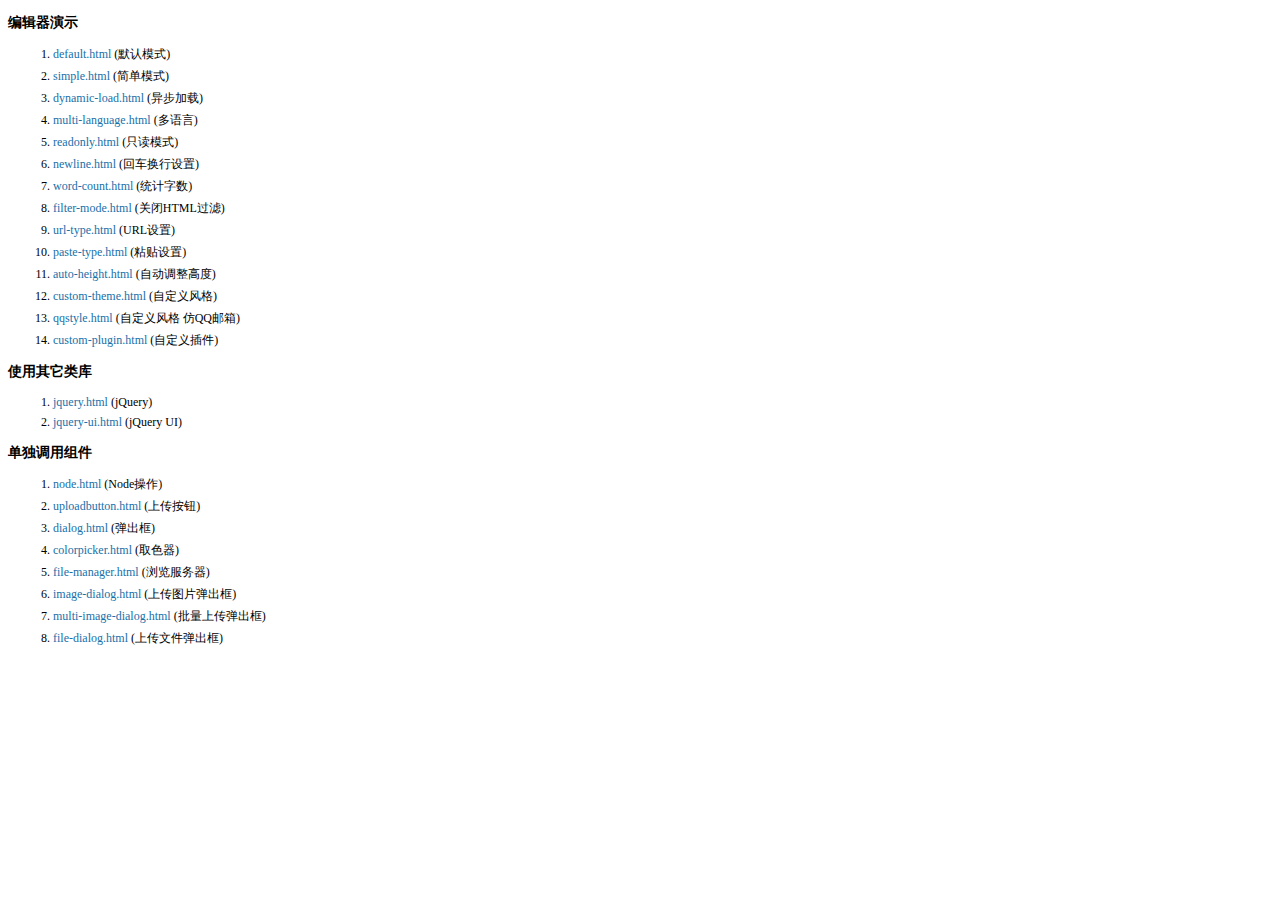
<file: src/main/webapp/static/lib/ke/examples/index.html>
<!doctype html>
<html>
	<head>
		<meta charset="utf-8" />
		<title>KindEditor Examples</title>
		<style>
			body {
				font-size: 12px;
				font-family: Tahoma, Simsun;
			}
			h3 {
				font-size: 14px;
			}
			a {
				color: #1870a9;
				text-decoration: none;
			}
			a:hover {
				color: #BC2A4D;
			}
			li {
				margin: 5px;
			}
		</style>
	</head>
	<body>
		<h3>编辑器演示</h3>
		<ol>
			<li><a href="default.html" target="_blank">default.html</a> (默认模式)</li>
			<li><a href="simple.html" target="_blank">simple.html</a> (简单模式)</li>
			<li><a href="dynamic-load.html" target="_blank">dynamic-load.html</a> (异步加载)</li>
			<li><a href="multi-language.html" target="_blank">multi-language.html</a> (多语言)</li>
			<li><a href="readonly.html" target="_blank">readonly.html</a> (只读模式)</li>
			<li><a href="newline.html" target="_blank">newline.html</a> (回车换行设置)</li>
			<li><a href="word-count.html" target="_blank">word-count.html</a> (统计字数)</li>
			<li><a href="filter-mode.html" target="_blank">filter-mode.html</a> (关闭HTML过滤)</li>
			<li><a href="url-type.html" target="_blank">url-type.html</a> (URL设置)</li>
			<li><a href="paste-type.html" target="_blank">paste-type.html</a> (粘贴设置)</li>
			<li><a href="auto-height.html" target="_blank">auto-height.html</a> (自动调整高度)</li>
			<li><a href="custom-theme.html" target="_blank">custom-theme.html</a> (自定义风格)</li>
			<li><a href="qqstyle.html" target="_blank">qqstyle.html</a> (自定义风格 仿QQ邮箱)</li>
			<li><a href="custom-plugin.html" target="_blank">custom-plugin.html</a> (自定义插件)</li>
		</ol>
		<h3>使用其它类库</h3>
		<ol>
			<li><a href="jquery.html" target="_blank">jquery.html</a> (jQuery)</li>
			<li><a href="jquery-ui.html" target="_blank">jquery-ui.html</a> (jQuery UI)</li>
		</ol>
		<h3>单独调用组件</h3>
		<ol>
			<li><a href="node.html" target="_blank">node.html</a> (Node操作)</li>
			<li><a href="uploadbutton.html" target="_blank">uploadbutton.html</a> (上传按钮)</li>
			<li><a href="dialog.html" target="_blank">dialog.html</a> (弹出框)</li>
			<li><a href="colorpicker.html" target="_blank">colorpicker.html</a> (取色器)</li>
			<li><a href="file-manager.html" target="_blank">file-manager.html</a> (浏览服务器)</li>
			<li><a href="image-dialog.html" target="_blank">image-dialog.html</a> (上传图片弹出框)</li>
			<li><a href="multi-image-dialog.html" target="_blank">multi-image-dialog.html</a> (批量上传弹出框)</li>
			<li><a href="file-dialog.html" target="_blank">file-dialog.html</a> (上传文件弹出框)</li>
		</ol>
	</body>
</html>
</file>
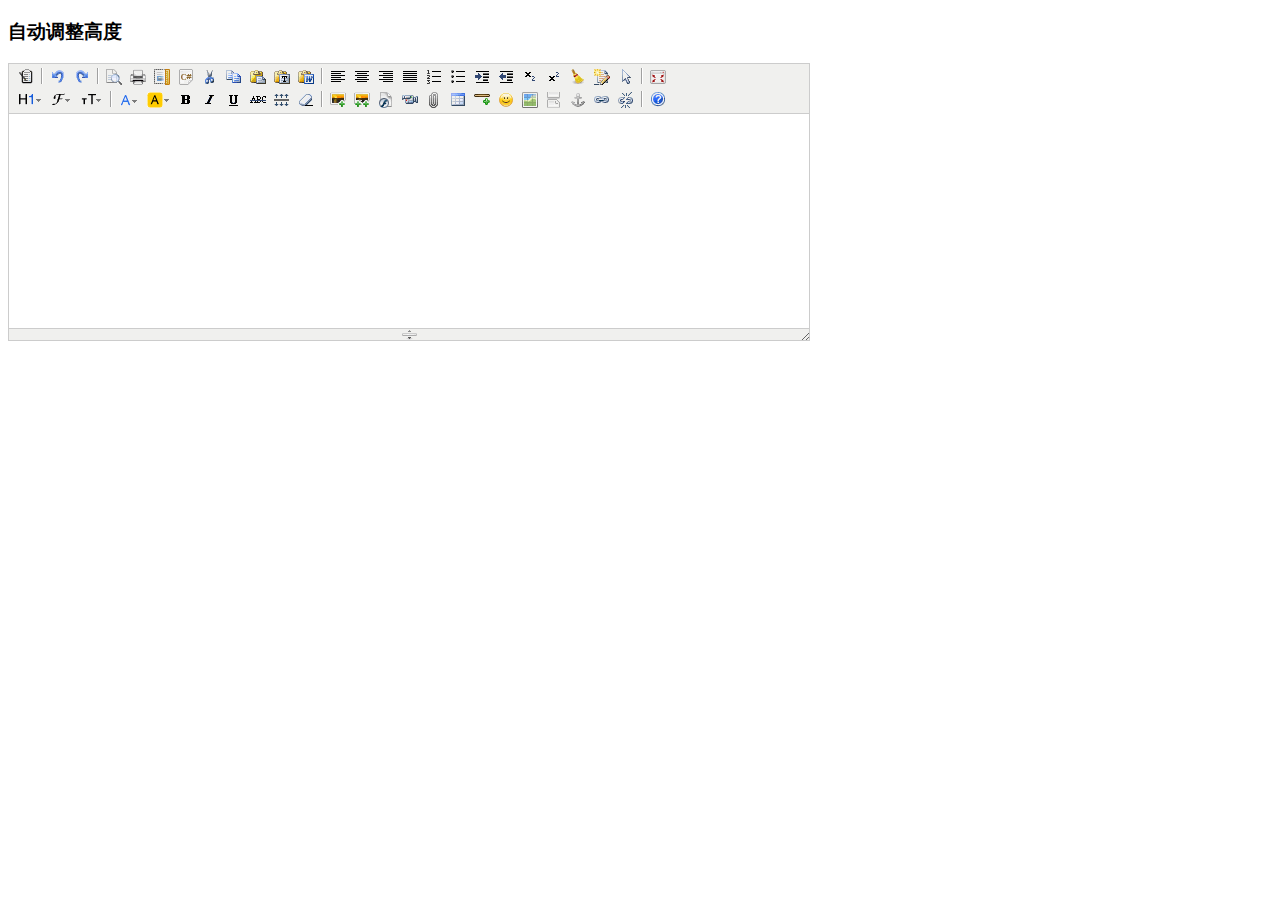
<file: src/main/webapp/static/lib/ke/examples/auto-height.html>
<!doctype html>
<html>
	<head>
		<meta charset="utf-8" />
		<title>Auto Height Examples</title>
		<style>
			form {
				margin: 0;
			}
			textarea {
				display: block;
			}
		</style>
		<link rel="stylesheet" href="../themes/default/default.css" />
		<script charset="utf-8" src="../kindeditor-min.js"></script>
		<script charset="utf-8" src="../lang/zh_CN.js"></script>
		<script>
			KindEditor.ready(function(K) {
				K.create('textarea[name="content"]', {
					autoHeightMode : true,
					afterCreate : function() {
						this.loadPlugin('autoheight');
					}
				});
			});
		</script>
	</head>
	<body>
		<h3>自动调整高度</h3>
		<form>
			<textarea name="content" style="width:800px;height:200px;"></textarea>
		</form>
	</body>
</html>
</file>
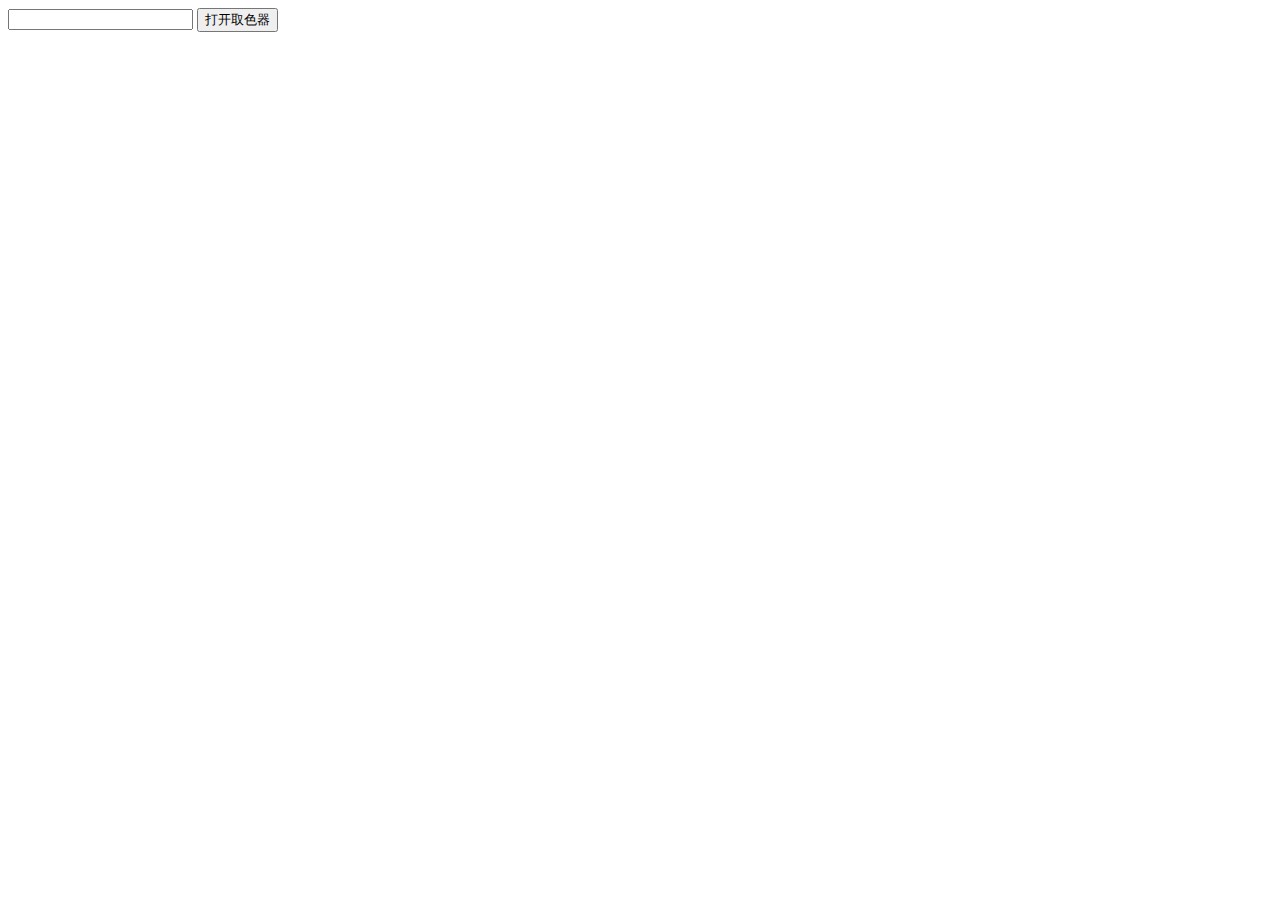
<file: src/main/webapp/static/lib/ke/examples/colorpicker.html>
<!doctype html>
<html>
	<head>
		<meta charset="utf-8" />
		<title>ColorPicker Examples</title>
		<link rel="stylesheet" href="../themes/default/default.css" />
		<script src="../kindeditor-min.js"></script>
		<script>
			KindEditor.ready(function(K) {
				var colorpicker;
				K('#colorpicker').bind('click', function(e) {
					e.stopPropagation();
					if (colorpicker) {
						colorpicker.remove();
						colorpicker = null;
						return;
					}
					var colorpickerPos = K('#colorpicker').pos();
					colorpicker = K.colorpicker({
						x : colorpickerPos.x,
						y : colorpickerPos.y + K('#colorpicker').height(),
						z : 19811214,
						selectedColor : 'default',
						noColor : '无颜色',
						click : function(color) {
							K('#color').val(color);
							colorpicker.remove();
							colorpicker = null;
						}
					});
				});
				K(document).click(function() {
					if (colorpicker) {
						colorpicker.remove();
						colorpicker = null;
					}
				});
			});
		</script>
	</head>
	<body>
		<input type="text" id="color" value="" /> <input type="button" id="colorpicker" value="打开取色器" />
	</body>
</html>
</file>
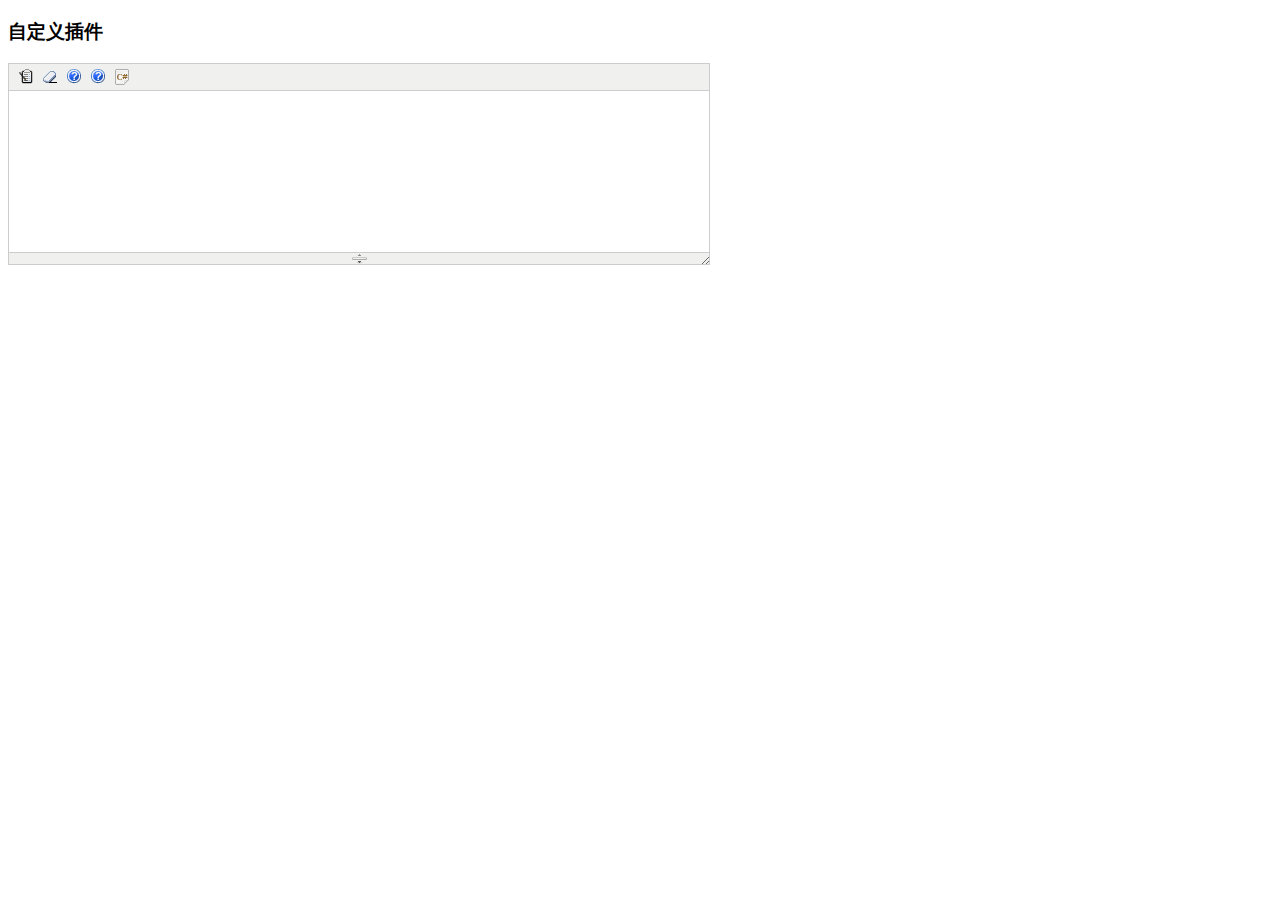
<file: src/main/webapp/static/lib/ke/examples/custom-plugin.html>
<!doctype html>
<html>
	<head>
		<meta charset="utf-8" />
		<title>Custom Plugin Examples</title>
		<style>
			form {
				margin: 0;
			}
			textarea {
				display: block;
			}
			.ke-icon-example1 {
				background-image: url(../themes/default/default.gif);
				background-position: 0px -672px;
				width: 16px;
				height: 16px;
			}
			.ke-icon-example2 {
				background-image: url(../themes/default/default.gif);
				background-position: 0px -672px;
				width: 16px;
				height: 16px;
			}
		</style>
		<link rel="stylesheet" href="../themes/default/default.css" />
		<script charset="utf-8" src="../kindeditor-min.js"></script>
		<script charset="utf-8" src="../lang/zh_CN.js"></script>
		<script>
			// 自定义插件 #1
			KindEditor.lang({
				example1 : '插入HTML'
			});
			KindEditor.plugin('example1', function(K) {
				var self = this, name = 'example1';
				self.clickToolbar(name, function() {
					self.insertHtml('<strong>测试内容</strong>');
				});
			});
			// 自定义插件 #2
			KindEditor.lang({
				example2 : 'CLASS样式'
			});
			KindEditor.plugin('example2', function(K) {
				var self = this, name = 'example2';
				function click(value) {
					var cmd = self.cmd;
					if (value === 'adv_strikethrough') {
						cmd.wrap('<span style="background-color:#e53333;text-decoration:line-through;"></span>');
					} else {
						cmd.wrap('<span class="' + value + '"></span>');
					}
					cmd.select();
					self.hideMenu();
				}
				self.clickToolbar(name, function() {
					var menu = self.createMenu({
						name : name,
						width : 150
					});
					menu.addItem({
						title : '红底白字',
						click : function() {
							click('red');
						}
					});
					menu.addItem({
						title : '绿底白字',
						click : function() {
							click('green');
						}
					});
					menu.addItem({
						title : '黄底白字',
						click : function() {
							click('yellow');
						}
					});
					menu.addItem({
						title : '自定义删除线',
						click : function() {
							click('adv_strikethrough');
						}
					});
				});
			});
			KindEditor.ready(function(K) {
				K.create('#content1', {
					cssPath : ['../plugins/code/prettify.css', 'index.css'],
					items : ['source', 'removeformat', 'example1', 'example2', 'code']
				});
			});
		</script>
	</head>
	<body>
		<h3>自定义插件</h3>
		<textarea id="content1" name="content" style="width:700px;height:200px;visibility:hidden;"></textarea>
	</body>
</html>
</file>
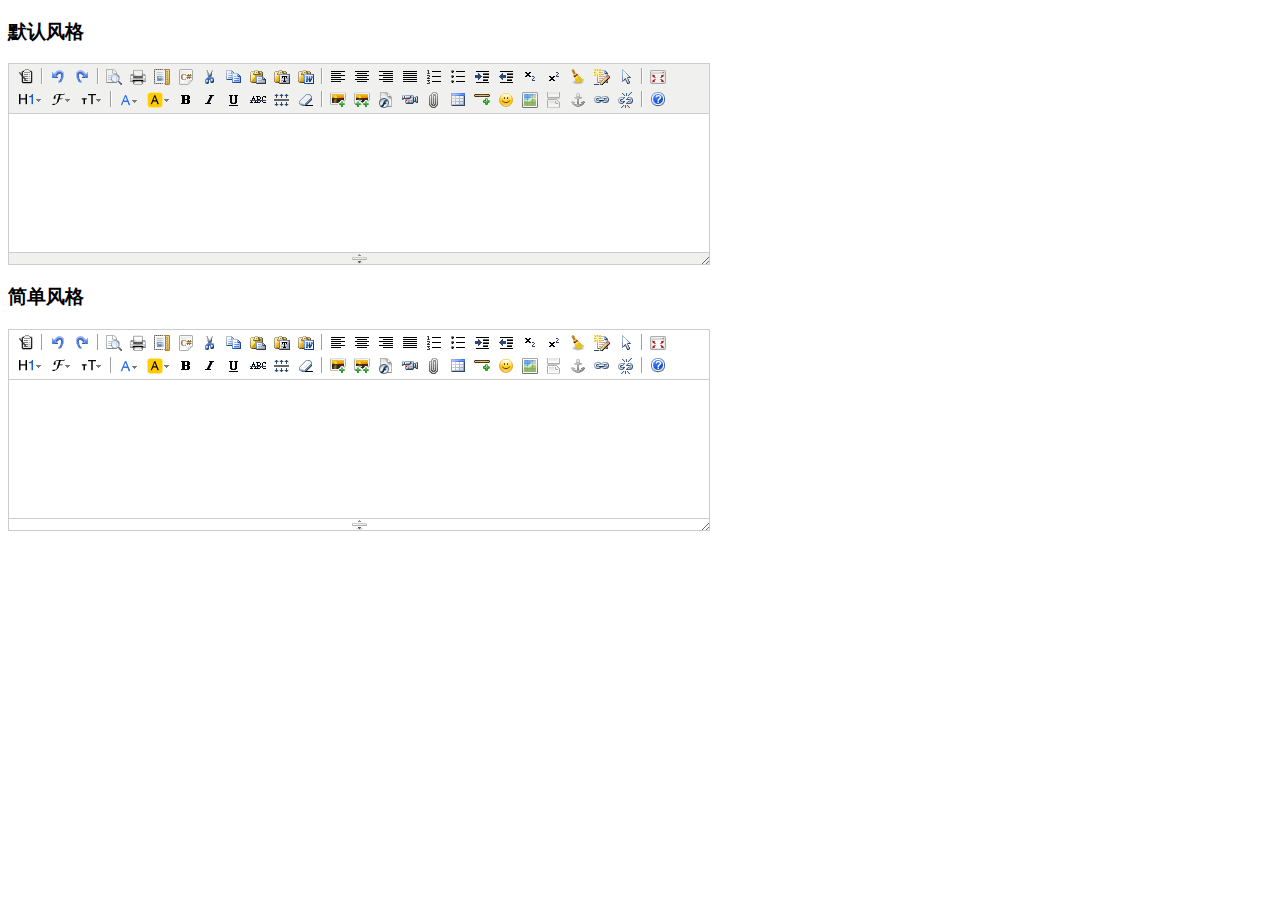
<file: src/main/webapp/static/lib/ke/examples/custom-theme.html>
<!doctype html>
<html>
	<head>
		<meta charset="utf-8" />
		<title>Custom Theme Examples</title>
		<style>
			form {
				margin: 0;
			}
			textarea {
				display: block;
			}
		</style>
		<link rel="stylesheet" href="../themes/default/default.css" />
		<script charset="utf-8" src="../kindeditor-min.js"></script>
		<script charset="utf-8" src="../lang/zh_CN.js"></script>
		<script>
			KindEditor.ready(function(K) {
				K.create('#content1', {
					themeType : 'default'
				});
				K.create('#content2', {
					themeType : 'simple'
				});
			});
		</script>
	</head>
	<body>
		<h3>默认风格</h3>
		<textarea id="content1" name="content" style="width:700px;height:200px;visibility:hidden;"></textarea>
		<h3>简单风格</h3>
		<textarea id="content2" name="content" style="width:700px;height:200px;visibility:hidden;"></textarea>
	</body>
</html>
</file>
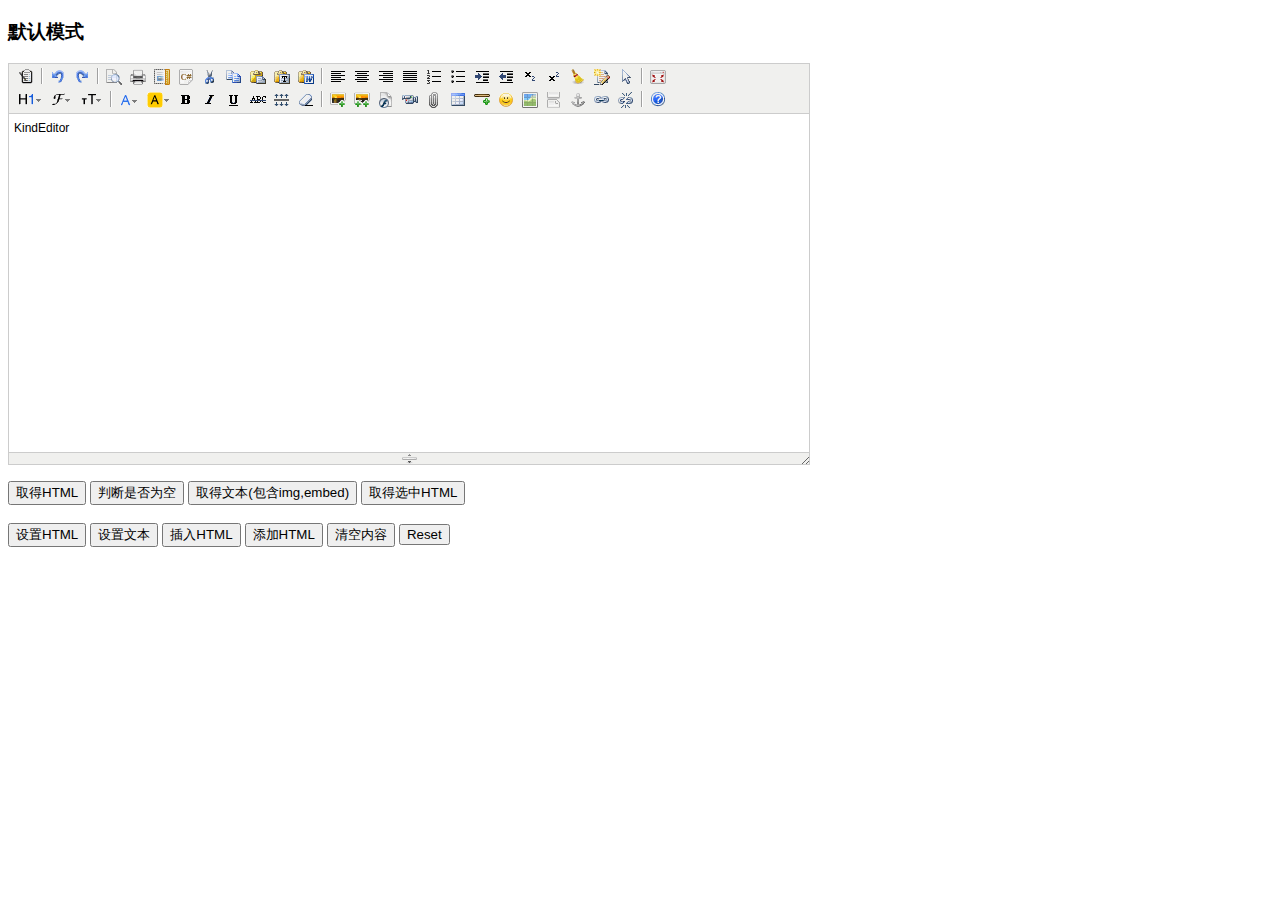
<file: src/main/webapp/static/lib/ke/examples/default.html>
<!doctype html>
<html>
	<head>
		<meta charset="utf-8" />
		<title>Default Examples</title>
		<style>
			form {
				margin: 0;
			}
			textarea {
				display: block;
			}
		</style>
		<link rel="stylesheet" href="../themes/default/default.css" />
		<script charset="utf-8" src="../kindeditor-min.js"></script>
		<script charset="utf-8" src="../lang/zh_CN.js"></script>
		<script>
			var editor;
			KindEditor.ready(function(K) {
				editor = K.create('textarea[name="content"]', {
					allowFileManager : true
				});
				K('input[name=getHtml]').click(function(e) {
					alert(editor.html());
				});
				K('input[name=isEmpty]').click(function(e) {
					alert(editor.isEmpty());
				});
				K('input[name=getText]').click(function(e) {
					alert(editor.text());
				});
				K('input[name=selectedHtml]').click(function(e) {
					alert(editor.selectedHtml());
				});
				K('input[name=setHtml]').click(function(e) {
					editor.html('<h3>Hello KindEditor</h3>');
				});
				K('input[name=setText]').click(function(e) {
					editor.text('<h3>Hello KindEditor</h3>');
				});
				K('input[name=insertHtml]').click(function(e) {
					editor.insertHtml('<strong>插入HTML</strong>');
				});
				K('input[name=appendHtml]').click(function(e) {
					editor.appendHtml('<strong>添加HTML</strong>');
				});
				K('input[name=clear]').click(function(e) {
					editor.html('');
				});
			});
		</script>
	</head>
	<body>
		<h3>默认模式</h3>
		<form>
			<textarea name="content" style="width:800px;height:400px;visibility:hidden;">KindEditor</textarea>
			<p>
				<input type="button" name="getHtml" value="取得HTML" />
				<input type="button" name="isEmpty" value="判断是否为空" />
				<input type="button" name="getText" value="取得文本(包含img,embed)" />
				<input type="button" name="selectedHtml" value="取得选中HTML" />
				<br />
				<br />
				<input type="button" name="setHtml" value="设置HTML" />
				<input type="button" name="setText" value="设置文本" />
				<input type="button" name="insertHtml" value="插入HTML" />
				<input type="button" name="appendHtml" value="添加HTML" />
				<input type="button" name="clear" value="清空内容" />
				<input type="reset" name="reset" value="Reset" />
			</p>
		</form>
	</body>
</html>
</file>
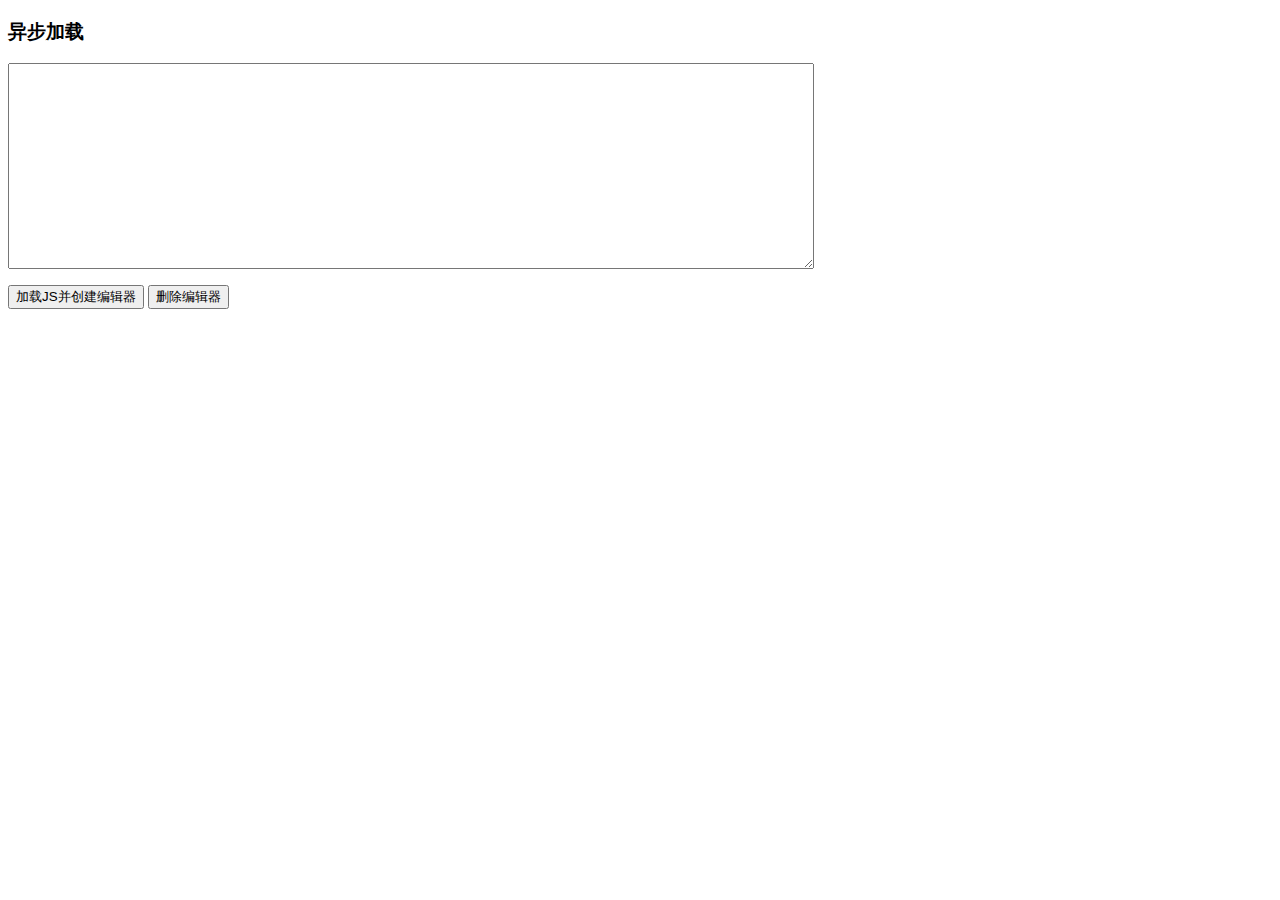
<file: src/main/webapp/static/lib/ke/examples/dynamic-load.html>
<!doctype html>
<html>
	<head>
		<meta charset="utf-8" />
		<title>Dynamic Load Examples</title>
		<style>
			form {
				margin: 0;
			}
			textarea {
				display: block;
			}
		</style>
		<script charset="utf-8" src="jquery.js"></script>
		<script>
			$(function() {
				$('input[name=load]').click(function() {
					$.getScript('../kindeditor-min.js', function() {
						KindEditor.basePath = '../';
						KindEditor.create('textarea[name="content"]');
					});
				});
				$('input[name=remove]').click(function() {
					KindEditor.remove('textarea[name="content"]');
				});
			});
		</script>
	</head>
	<body>
		<h3>异步加载</h3>
		<form>
			<textarea name="content" style="width:800px;height:200px;"></textarea>
			<p>
				<input type="button" name="load" value="加载JS并创建编辑器" />
				<input type="button" name="remove" value="删除编辑器" />
			</p>
		</form>
	</body>
</html>
</file>
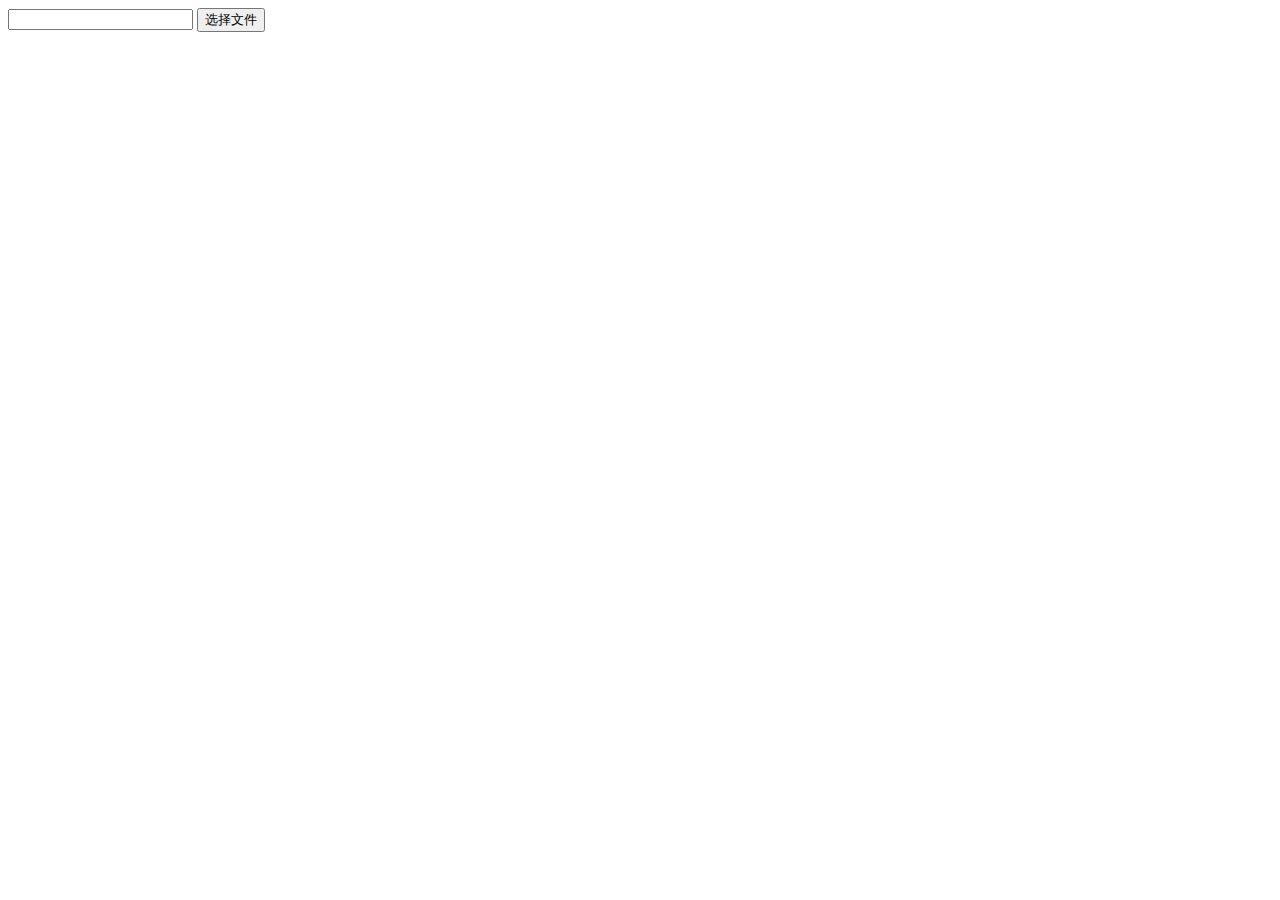
<file: src/main/webapp/static/lib/ke/examples/file-dialog.html>
<!doctype html>
<html>
	<head>
		<meta charset="utf-8" />
		<title>fileDialog Examples</title>
		<link rel="stylesheet" href="../themes/default/default.css" />
		<script src="../kindeditor.js"></script>
		<script src="../lang/zh_CN.js"></script>
		<script>
			KindEditor.ready(function(K) {
				var editor = K.editor({
					allowFileManager : true
				});
				K('#insertfile').click(function() {
					editor.loadPlugin('insertfile', function() {
						editor.plugin.fileDialog({
							fileUrl : K('#url').val(),
							clickFn : function(url, title) {
								K('#url').val(url);
								editor.hideDialog();
							}
						});
					});
				});
			});
		</script>
	</head>
	<body>
		<input type="text" id="url" value="" /> <input type="button" id="insertfile" value="选择文件" />
	</body>
</html>
</file>
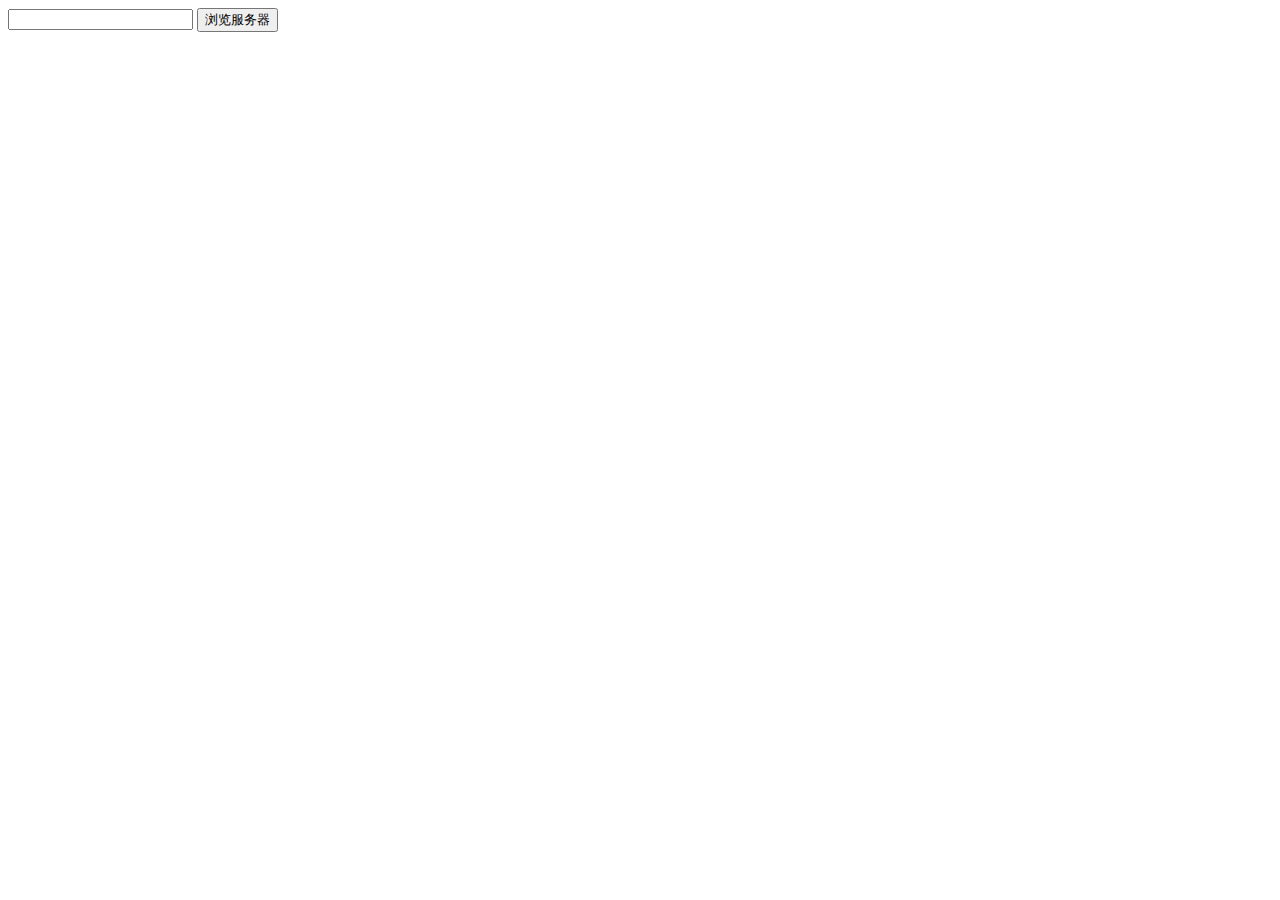
<file: src/main/webapp/static/lib/ke/examples/file-manager.html>
<!doctype html>
<html>
	<head>
		<meta charset="utf-8" />
		<title>FileManager Examples</title>
		<link rel="stylesheet" href="../themes/default/default.css" />
		<script src="../kindeditor.js"></script>
		<script src="../lang/zh_CN.js"></script>
		<script>
			KindEditor.ready(function(K) {
				var editor = K.editor({
					fileManagerJson : '../php/file_manager_json.php'
				});
				K('#filemanager').click(function() {
					editor.loadPlugin('filemanager', function() {
						editor.plugin.filemanagerDialog({
							viewType : 'VIEW',
							dirName : 'image',
							clickFn : function(url, title) {
								K('#url').val(url);
								editor.hideDialog();
							}
						});
					});
				});
			});
		</script>
	</head>
	<body>
		<input type="text" id="url" value="" /> <input type="button" id="filemanager" value="浏览服务器" />
	</body>
</html>
</file>
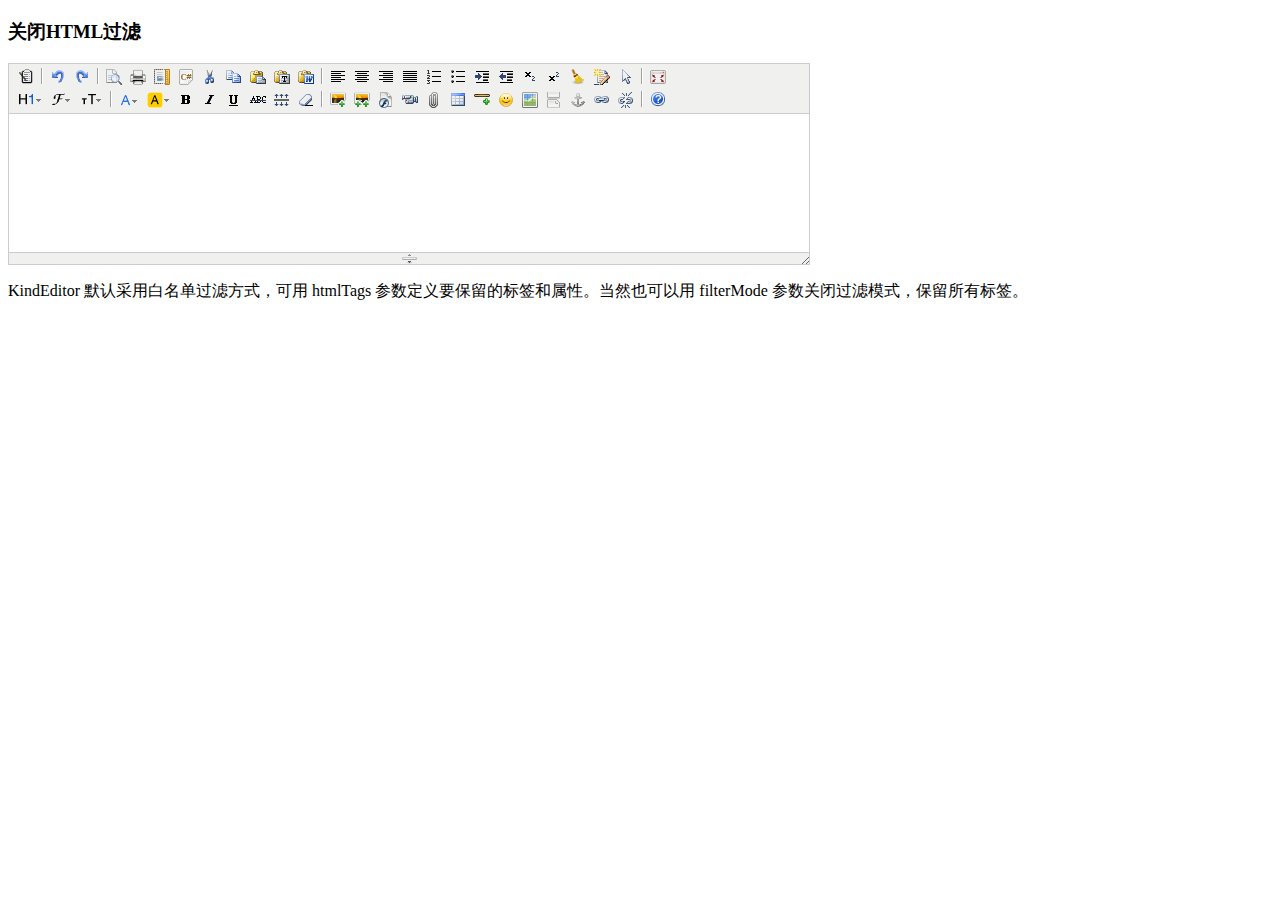
<file: src/main/webapp/static/lib/ke/examples/filter-mode.html>
<!doctype html>
<html>
	<head>
		<meta charset="utf-8" />
		<title>Filter Mode Examples</title>
		<style>
			form {
				margin: 0;
			}
			textarea {
				display: block;
			}
		</style>
		<link rel="stylesheet" href="../themes/default/default.css" />
		<script charset="utf-8" src="../kindeditor-min.js"></script>
		<script charset="utf-8" src="../lang/zh_CN.js"></script>
		<script>
			KindEditor.ready(function(K) {
				K.create('textarea[name="content"]', {
					filterMode : false
				});
			});
		</script>
	</head>
	<body>
		<h3>关闭HTML过滤</h3>
		<form>
			<textarea name="content" style="width:800px;height:200px;"></textarea>
			<p>
				KindEditor 默认采用白名单过滤方式，可用 htmlTags 参数定义要保留的标签和属性。当然也可以用 filterMode 参数关闭过滤模式，保留所有标签。
			</p>
		</form>
	</body>
</html>
</file>
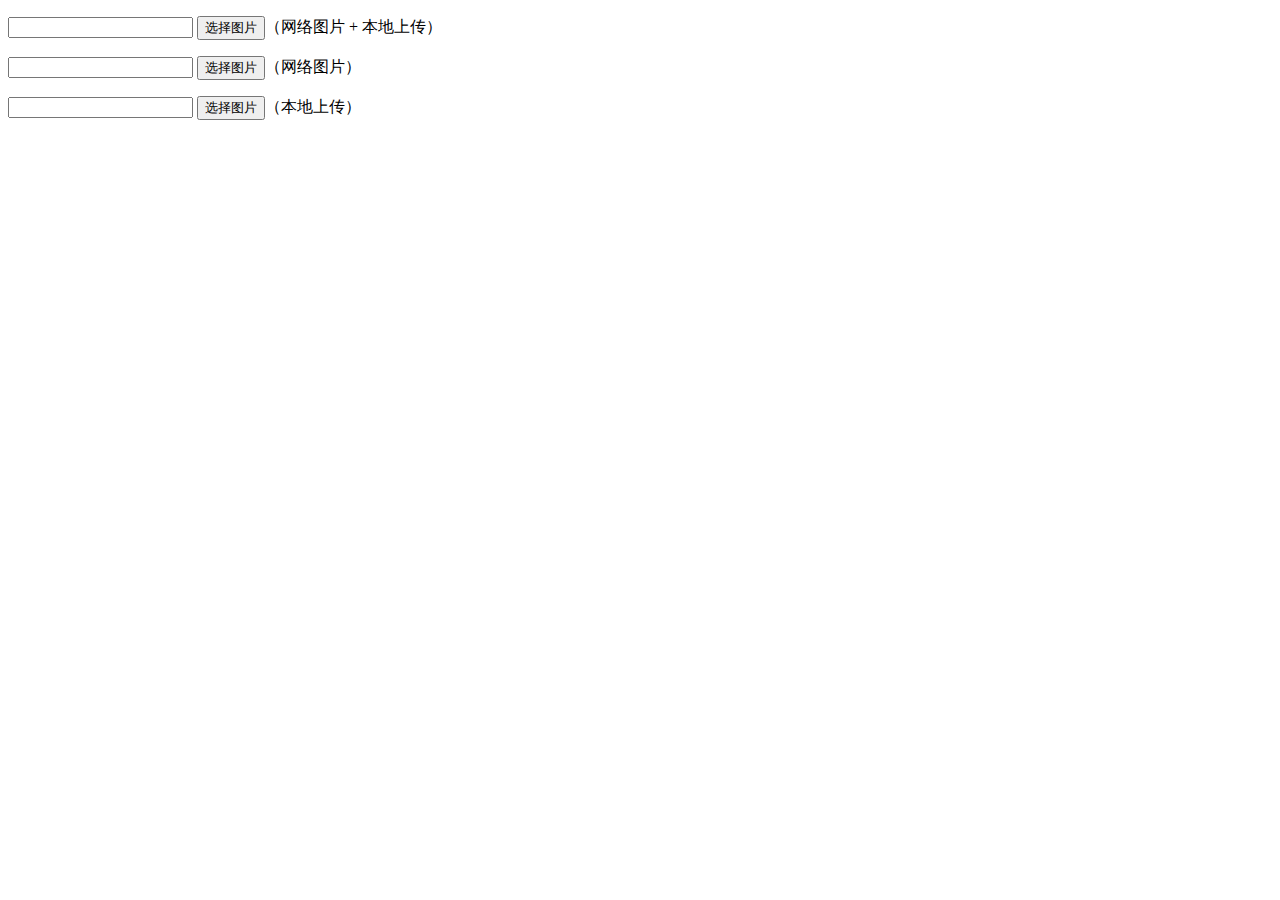
<file: src/main/webapp/static/lib/ke/examples/image-dialog.html>
<!doctype html>
<html>
	<head>
		<meta charset="utf-8" />
		<title>ImageDialog Examples</title>
		<link rel="stylesheet" href="../themes/default/default.css" />
		<script src="../kindeditor.js"></script>
		<script src="../lang/zh_CN.js"></script>
		<script>
			KindEditor.ready(function(K) {
				var editor = K.editor({
					allowFileManager : true
				});
				K('#image1').click(function() {
					editor.loadPlugin('image', function() {
						editor.plugin.imageDialog({
							imageUrl : K('#url1').val(),
							clickFn : function(url, title, width, height, border, align) {
								K('#url1').val(url);
								editor.hideDialog();
							}
						});
					});
				});
				K('#image2').click(function() {
					editor.loadPlugin('image', function() {
						editor.plugin.imageDialog({
							showLocal : false,
							imageUrl : K('#url2').val(),
							clickFn : function(url, title, width, height, border, align) {
								K('#url2').val(url);
								editor.hideDialog();
							}
						});
					});
				});
				K('#image3').click(function() {
					editor.loadPlugin('image', function() {
						editor.plugin.imageDialog({
							showRemote : false,
							imageUrl : K('#url3').val(),
							clickFn : function(url, title, width, height, border, align) {
								K('#url3').val(url);
								editor.hideDialog();
							}
						});
					});
				});
			});
		</script>
	</head>
	<body>
		<p><input type="text" id="url1" value="" /> <input type="button" id="image1" value="选择图片" />（网络图片 + 本地上传）</p>
		<p><input type="text" id="url2" value="" /> <input type="button" id="image2" value="选择图片" />（网络图片）</p>
		<p><input type="text" id="url3" value="" /> <input type="button" id="image3" value="选择图片" />（本地上传）</p>
	</body>
</html>
</file>
<file: src/main/webapp/static/lib/ke/themes/default/default.css>
/* common */
.ke-inline-block {
	display: -moz-inline-stack;
	display: inline-block;
	vertical-align: middle;
	zoom: 1;
	*display: inline;
}
.ke-clearfix {
	zoom: 1;
}
.ke-clearfix:after {
	content: ".";
	display: block;
	clear: both;
	font-size: 0;
	height: 0;
	line-height: 0;
	visibility: hidden;
}
.ke-shadow {
	box-shadow: 1px 1px 3px #A0A0A0;
	-moz-box-shadow: 1px 1px 3px #A0A0A0;
	-webkit-box-shadow: 1px 1px 3px #A0A0A0;
	filter: progid:DXImageTransform.Microsoft.Shadow(color='#A0A0A0', Direction=135, Strength=3);
	background-color: #F0F0EE;
}
.ke-menu a,
.ke-menu a:hover,
.ke-dialog a,
.ke-dialog a:hover {
	color: #337FE5;
	text-decoration: none;
}
/* icons */
.ke-icon-source {
	background-position: 0px 0px;
	width: 16px;
	height: 16px;
}
.ke-icon-preview {
	background-position: 0px -16px;
	width: 16px;
	height: 16px;
}
.ke-icon-print {
	background-position: 0px -32px;
	width: 16px;
	height: 16px;
}
.ke-icon-undo {
	background-position: 0px -48px;
	width: 16px;
	height: 16px;
}
.ke-icon-redo {
	background-position: 0px -64px;
	width: 16px;
	height: 16px;
}
.ke-icon-cut {
	background-position: 0px -80px;
	width: 16px;
	height: 16px;
}
.ke-icon-copy {
	background-position: 0px -96px;
	width: 16px;
	height: 16px;
}
.ke-icon-paste {
	background-position: 0px -112px;
	width: 16px;
	height: 16px;
}
.ke-icon-selectall {
	background-position: 0px -128px;
	width: 16px;
	height: 16px;
}
.ke-icon-justifyleft {
	background-position: 0px -144px;
	width: 16px;
	height: 16px;
}
.ke-icon-justifycenter {
	background-position: 0px -160px;
	width: 16px;
	height: 16px;
}
.ke-icon-justifyright {
	background-position: 0px -176px;
	width: 16px;
	height: 16px;
}
.ke-icon-justifyfull {
	background-position: 0px -192px;
	width: 16px;
	height: 16px;
}
.ke-icon-insertorderedlist {
	background-position: 0px -208px;
	width: 16px;
	height: 16px;
}
.ke-icon-insertunorderedlist {
	background-position: 0px -224px;
	width: 16px;
	height: 16px;
}
.ke-icon-indent {
	background-position: 0px -240px;
	width: 16px;
	height: 16px;
}
.ke-icon-outdent {
	background-position: 0px -256px;
	width: 16px;
	height: 16px;
}
.ke-icon-subscript {
	background-position: 0px -272px;
	width: 16px;
	height: 16px;
}
.ke-icon-superscript {
	background-position: 0px -288px;
	width: 16px;
	height: 16px;
}
.ke-icon-date {
	background-position: 0px -304px;
	width: 25px;
	height: 16px;
}
.ke-icon-time {
	background-position: 0px -320px;
	width: 25px;
	height: 16px;
}
.ke-icon-formatblock {
	background-position: 0px -336px;
	width: 25px;
	height: 16px;
}
.ke-icon-fontname {
	background-position: 0px -352px;
	width: 21px;
	height: 16px;
}
.ke-icon-fontsize {
	background-position: 0px -368px;
	width: 23px;
	height: 16px;
}
.ke-icon-forecolor {
	background-position: 0px -384px;
	width: 20px;
	height: 16px;
}
.ke-icon-hilitecolor {
	background-position: 0px -400px;
	width: 23px;
	height: 16px;
}
.ke-icon-bold {
	background-position: 0px -416px;
	width: 16px;
	height: 16px;
}
.ke-icon-italic {
	background-position: 0px -432px;
	width: 16px;
	height: 16px;
}
.ke-icon-underline {
	background-position: 0px -448px;
	width: 16px;
	height: 16px;
}
.ke-icon-strikethrough {
	background-position: 0px -464px;
	width: 16px;
	height: 16px;
}
.ke-icon-removeformat {
	background-position: 0px -480px;
	width: 16px;
	height: 16px;
}
.ke-icon-image {
	background-position: 0px -496px;
	width: 16px;
	height: 16px;
}
.ke-icon-flash {
	background-position: 0px -512px;
	width: 16px;
	height: 16px;
}
.ke-icon-media {
	background-position: 0px -528px;
	width: 16px;
	height: 16px;
}
.ke-icon-div {
	background-position: 0px -544px;
	width: 16px;
	height: 16px;
}
.ke-icon-formula {
	background-position: 0px -576px;
	width: 16px;
	height: 16px;
}
.ke-icon-hr {
	background-position: 0px -592px;
	width: 16px;
	height: 16px;
}
.ke-icon-emoticons {
	background-position: 0px -608px;
	width: 16px;
	height: 16px;
}
.ke-icon-link {
	background-position: 0px -624px;
	width: 16px;
	height: 16px;
}
.ke-icon-unlink {
	background-position: 0px -640px;
	width: 16px;
	height: 16px;
}
.ke-icon-fullscreen {
	background-position: 0px -656px;
	width: 16px;
	height: 16px;
}
.ke-icon-about {
	background-position: 0px -672px;
	width: 16px;
	height: 16px;
}
.ke-icon-plainpaste {
	background-position: 0px -704px;
	width: 16px;
	height: 16px;
}
.ke-icon-wordpaste {
	background-position: 0px -720px;
	width: 16px;
	height: 16px;
}
.ke-icon-table {
	background-position: 0px -784px;
	width: 16px;
	height: 16px;
}
.ke-icon-tablemenu {
	background-position: 0px -768px;
	width: 16px;
	height: 16px;
}
.ke-icon-tableinsert {
	background-position: 0px -784px;
	width: 16px;
	height: 16px;
}
.ke-icon-tabledelete {
	background-position: 0px -800px;
	width: 16px;
	height: 16px;
}
.ke-icon-tablecolinsertleft {
	background-position: 0px -816px;
	width: 16px;
	height: 16px;
}
.ke-icon-tablecolinsertright {
	background-position: 0px -832px;
	width: 16px;
	height: 16px;
}
.ke-icon-tablerowinsertabove {
	background-position: 0px -848px;
	width: 16px;
	height: 16px;
}
.ke-icon-tablerowinsertbelow {
	background-position: 0px -864px;
	width: 16px;
	height: 16px;
}
.ke-icon-tablecoldelete {
	background-position: 0px -880px;
	width: 16px;
	height: 16px;
}
.ke-icon-tablerowdelete {
	background-position: 0px -896px;
	width: 16px;
	height: 16px;
}
.ke-icon-tablecellprop {
	background-position: 0px -912px;
	width: 16px;
	height: 16px;
}
.ke-icon-tableprop {
	background-position: 0px -928px;
	width: 16px;
	height: 16px;
}
.ke-icon-checked {
	background-position: 0px -944px;
	width: 16px;
	height: 16px;
}
.ke-icon-code {
	background-position: 0px -960px;
	width: 16px;
	height: 16px;
}
.ke-icon-map {
	background-position: 0px -976px;
	width: 16px;
	height: 16px;
}
.ke-icon-baidumap {
	background-position: 0px -976px;
	width: 16px;
	height: 16px;
}
.ke-icon-lineheight {
	background-position: 0px -992px;
	width: 16px;
	height: 16px;
}
.ke-icon-clearhtml {
	background-position: 0px -1008px;
	width: 16px;
	height: 16px;
}
.ke-icon-pagebreak {
	background-position: 0px -1024px;
	width: 16px;
	height: 16px;
}
.ke-icon-insertfile {
	background-position: 0px -1040px;
	width: 16px;
	height: 16px;
}
.ke-icon-quickformat {
	background-position: 0px -1056px;
	width: 16px;
	height: 16px;
}
.ke-icon-template {
	background-position: 0px -1072px;
	width: 16px;
	height: 16px;
}
.ke-icon-tablecellsplit {
	background-position: 0px -1088px;
	width: 16px;
	height: 16px;
}
.ke-icon-tablerowmerge {
	background-position: 0px -1104px;
	width: 16px;
	height: 16px;
}
.ke-icon-tablerowsplit {
	background-position: 0px -1120px;
	width: 16px;
	height: 16px;
}
.ke-icon-tablecolmerge {
	background-position: 0px -1136px;
	width: 16px;
	height: 16px;
}
.ke-icon-tablecolsplit {
	background-position: 0px -1152px;
	width: 16px;
	height: 16px;
}
.ke-icon-anchor {
	background-position: 0px -1168px;
	width: 16px;
	height: 16px;
}
.ke-icon-search {
	background-position: 0px -1184px;
	width: 16px;
	height: 16px;
}
.ke-icon-new {
	background-position: 0px -1200px;
	width: 16px;
	height: 16px;
}
.ke-icon-specialchar {
	background-position: 0px -1216px;
	width: 16px;
	height: 16px;
}
.ke-icon-multiimage {
	background-position: 0px -1232px;
	width: 16px;
	height: 16px;
}
/* container */
.ke-container {
	display: block;
	border: 1px solid #CCCCCC;
	background-color: #FFF;
	overflow: hidden;
	margin: 0;
	padding: 0;
}
/* toolbar */
.ke-toolbar {
	border-bottom: 1px solid #CCC;
	background-color: #F0F0EE;
	padding: 2px 5px;
	text-align: left;
	overflow: hidden;
	zoom: 1;
}
.ke-toolbar-icon {
	background-repeat: no-repeat;
	font-size: 0;
	line-height: 0;
	overflow: hidden;
	display: block;
}
.ke-toolbar-icon-url {
	background-image: url(default.png);
}
.ke-toolbar .ke-outline {
	border: 1px solid #F0F0EE;
	margin: 1px;
	padding: 1px 2px;
	font-size: 0;
	line-height: 0;
	overflow: hidden;
	cursor: pointer;
	display: block;
	float: left;
}
.ke-toolbar .ke-on {
	border: 1px solid #5690D2;
}
.ke-toolbar .ke-selected {
	border: 1px solid #5690D2;
	background-color: #E9EFF6;
}
.ke-toolbar .ke-disabled {
	cursor: default;
}
.ke-toolbar .ke-separator {
	height: 16px;
	margin: 2px 3px;
	border-left: 1px solid #A0A0A0;
	border-right: 1px solid #FFFFFF;
	border-top:0;
	border-bottom:0;
	width: 0;
	font-size: 0;
	line-height: 0;
	overflow: hidden;
	display: block;
	float: left;
}
.ke-toolbar .ke-hr {
	overflow: hidden;
	height: 1px;
	clear: both;
}
/* edit */
.ke-edit {
	padding: 0;
}
.ke-edit-iframe,
.ke-edit-textarea {
	border: 0;
	margin: 0;
	padding: 0;
	overflow: auto;
}
.ke-edit-textarea {
	font: 12px/1.5 "Consolas", "Monaco", "Bitstream Vera Sans Mono", "Courier New", Courier, monospace;
	color: #000;
	overflow: auto;
	resize: none;
}
.ke-edit-textarea:focus {
	outline: none;
}
/* statusbar */
.ke-statusbar {
	position: relative;
	background-color: #F0F0EE;
	border-top: 1px solid #CCCCCC;
	font-size: 0;
	line-height: 0;
	*height: 12px;
	overflow: hidden;
	text-align: center;
	cursor: s-resize;
}
.ke-statusbar-center-icon {
	background-position: -0px -754px;
	width: 15px;
	height: 11px;
	background-image: url(default.png);
}
.ke-statusbar-right-icon {
	position: absolute;
	right: 0;
	bottom: 0;
	cursor: se-resize;
	background-position: -5px -741px;
	width: 11px;
	height: 11px;
	background-image: url(default.png);
}
/* menu */
.ke-menu {
	border: 1px solid #A0A0A0;
	background-color: #F1F1F1;
	color: #222222;
	padding: 2px;
	font-family: "sans serif",tahoma,verdana,helvetica;
	font-size: 12px;
	text-align: left;
	overflow: hidden;
}
.ke-menu-item {
	border: 1px solid #F1F1F1;
	background-color: #F1F1F1;
	color: #222222;
	height: 24px;
	overflow: hidden;
	cursor: pointer;
}
.ke-menu-item-on {
	border: 1px solid #5690D2;
	background-color: #E9EFF6;
}
.ke-menu-item-left {
	width: 27px;
	text-align: center;
	overflow: hidden;
}
.ke-menu-item-center {
	width: 0;
	height: 24px;
	border-left: 1px solid #E3E3E3;
	border-right: 1px solid #FFFFFF;
	border-top: 0;
	border-bottom: 0;
}
.ke-menu-item-center-on {
	border-left: 1px solid #E9EFF6;
	border-right: 1px solid #E9EFF6;
}
.ke-menu-item-right {
	border: 0;
	padding: 0 0 0 5px;
	line-height: 24px;
	text-align: left;
	overflow: hidden;
}
.ke-menu-separator {
	margin: 2px 0;
	height: 0;
	overflow: hidden;
	border-top: 1px solid #CCCCCC;
	border-bottom: 1px solid #FFFFFF;
	border-left: 0;
	border-right: 0;
}
/* colorpicker */
.ke-colorpicker {
	border: 1px solid #A0A0A0;
	background-color: #F1F1F1;
	color: #222222;
	padding: 2px;
}
.ke-colorpicker-table {
	border:0;
	margin:0;
	padding:0;
	border-collapse: separate;
}
.ke-colorpicker-cell {
	font-size: 0;
	line-height: 0;
	border: 1px solid #F0F0EE;
	cursor: pointer;
	margin:3px;
	padding:0;
}
.ke-colorpicker-cell-top {
	font-family: "sans serif",tahoma,verdana,helvetica;
	font-size: 12px;
	line-height: 24px;
	border: 1px solid #F0F0EE;
	cursor: pointer;
	margin:0;
	padding:0;
	text-align: center;
}
.ke-colorpicker-cell-on {
	border: 1px solid #5690D2;
}
.ke-colorpicker-cell-selected {
	border: 1px solid #2446AB;
}
.ke-colorpicker-cell-color {
	width: 14px;
	height: 14px;
	margin: 3px;
	padding: 0;
	border: 0;
}
/* dialog */
.ke-dialog {
	position: absolute;
	margin: 0;
	padding: 0;
}
.ke-dialog .ke-header {
	width: 100%;
	margin-bottom: 10px;
}
.ke-dialog .ke-header .ke-left {
	float: left;
}
.ke-dialog .ke-header .ke-right {
	float: right;
}
.ke-dialog .ke-header label {
	margin-right: 0;
	cursor: pointer;
	font-weight: normal;
	display: inline;
	vertical-align: top;
}
.ke-dialog-content {
	background-color: #FFF;
	width: 100%;
	height: 100%;
	color: #333;
	border: 1px solid #A0A0A0;
}
.ke-dialog-shadow {
	position: absolute;
	z-index: -1;
	top: 0;
	left: 0;
	width: 100%;
	height: 100%;
	box-shadow: 3px 3px 7px #999;
	-moz-box-shadow: 3px 3px 7px #999;
	-webkit-box-shadow: 3px 3px 7px #999;
	filter: progid:DXImageTransform.Microsoft.Blur(PixelRadius='3', MakeShadow='true', ShadowOpacity='0.4');
	background-color: #F0F0EE;
}
.ke-dialog-header {
	border:0;
	margin:0;
	padding: 0 10px;
	background: url(background.png) repeat scroll 0 0 #F0F0EE;
	border-bottom: 1px solid #CFCFCF;
	height: 24px;
	font: 12px/24px "sans serif",tahoma,verdana,helvetica;
	text-align: left;
	color: #222;
	cursor: move;
}
.ke-dialog-icon-close {
	display: block;
	background: url(default.png) no-repeat scroll 0px -688px;
	width: 16px;
	height: 16px;
	position: absolute;
	right: 6px;
	top: 6px;
	cursor: pointer;
}
.ke-dialog-body {
	font: 12px/1.5 "sans serif",tahoma,verdana,helvetica;
	text-align: left;
	overflow: hidden;
	width: 100%;
}
.ke-dialog-body textarea {
	display: block;
	overflow: auto;
	padding: 0;
	resize: none;
}
.ke-dialog-body textarea:focus,
.ke-dialog-body input:focus,
.ke-dialog-body select:focus {
	outline: none;
}
.ke-dialog-body label {
	margin-right: 10px;
	cursor: pointer;
	display: -moz-inline-stack;
	display: inline-block;
	vertical-align: middle;
	zoom: 1;
	*display: inline;
}
.ke-dialog-body img {
	display: -moz-inline-stack;
	display: inline-block;
	vertical-align: middle;
	zoom: 1;
	*display: inline;
}
.ke-dialog-body select {
	display: -moz-inline-stack;
	display: inline-block;
	vertical-align: middle;
	zoom: 1;
	*display: inline;
	width: auto;
}
.ke-dialog-body .ke-textarea {
	display: block;
	width: 408px;
	height: 260px;
	font-family: "sans serif",tahoma,verdana,helvetica;
	font-size: 12px;
	border-color: #848484 #E0E0E0 #E0E0E0 #848484;
	border-style: solid;
	border-width: 1px;
}
.ke-dialog-body .ke-form {
	margin: 0;
	padding: 0;
}
.ke-dialog-loading {
	position: absolute;
	top: 0;
	left: 1px;
	z-index: 1;
	text-align: center;
}
.ke-dialog-loading-content {
	background: url("../common/loading.gif") no-repeat;
    color: #666;
    font-size: 14px;
    font-weight: bold;
    height: 31px;
    line-height: 31px;
    padding-left: 36px;
}
.ke-dialog-row {
	margin-bottom: 10px;
}
.ke-dialog-footer {
	font: 12px/1 "sans serif",tahoma,verdana,helvetica;
	text-align: right;
	padding:0 0 5px 0;
	background-color: #FFF;
	width: 100%;
}
.ke-dialog-preview,
.ke-dialog-yes {
	margin: 5px;
}
.ke-dialog-no {
	margin: 5px 10px 5px 5px;
}
.ke-dialog-mask {
	background-color:#FFF;
	filter:alpha(opacity=50);
	opacity:0.5;
}
.ke-button-common {
	background: url(background.png) no-repeat scroll 0 -25px transparent;
	cursor: pointer;
	height: 23px;
	line-height: 23px;
	overflow: visible;
	display: inline-block;
	vertical-align: top;
	cursor: pointer;
}
.ke-button-outer {
	background-position: 0 -25px;
	padding: 0;
	position: relative;
	display: -moz-inline-stack;
	display: inline-block;
	vertical-align: middle;
	zoom: 1;
	*display: inline;
}
.ke-button {
	background-position: right -25px;
	padding: 0 12px;
	margin: 0;
	font-family: "sans serif",tahoma,verdana,helvetica;
	border: 0 none;
	color: #333;
	font-size: 12px;
	left: 2px;
	text-decoration: none;
}
/* inputbox */
.ke-input-text {
	background-color:#FFFFFF;
	font-family: "sans serif",tahoma,verdana,helvetica;
	font-size: 12px;
	line-height: 17px;
	height: 17px;
	padding: 2px 4px;
	border-color: #848484 #E0E0E0 #E0E0E0 #848484;
	border-style: solid;
	border-width: 1px;
	display: -moz-inline-stack;
	display: inline-block;
	vertical-align: middle;
	zoom: 1;
	*display: inline;
}
.ke-input-number {
	width: 50px;
}
.ke-input-color {
	border: 1px solid #A0A0A0;
	background-color: #FFFFFF;
	font-size: 12px;
	width: 60px;
	height: 20px;
	line-height: 20px;
	padding-left: 5px;
	overflow: hidden;
	cursor: pointer;
	display: -moz-inline-stack;
	display: inline-block;
	vertical-align: middle;
	zoom: 1;
	*display: inline;
}
.ke-upload-button {
	position: relative;
}
.ke-upload-area {
	position: relative;
	overflow: hidden;
	margin: 0;
	padding: 0;
	*height: 25px;
}
.ke-upload-area .ke-upload-file {
	position: absolute;
	font-size: 60px;
	top: 0;
	right: 0;
	padding: 0;
	margin: 0;
	z-index: 811212;
	border: 0 none;
	opacity: 0;
	filter: alpha(opacity=0);
}
/* tabs */
.ke-tabs {
	font: 12px/1 "sans serif",tahoma,verdana,helvetica;
	border-bottom:1px solid #A0A0A0;
	padding-left:5px;
	margin-bottom:20px;
}
.ke-tabs-ul  {
	list-style-image:none;
	list-style-position:outside;
	list-style-type:none;
	margin:0;
	padding:0;
}
.ke-tabs-li {
	position: relative;
	border: 1px solid #A0A0A0;
	background-color: #F0F0EE;
	margin: 0 2px -1px 0;
	padding: 0 20px;
	float: left;
	line-height: 25px;
	text-align: center;
	color: #555555;
	cursor: pointer;
}
.ke-tabs-li-selected {
	background-color: #FFF;
	border-bottom: 1px solid #FFF;
	color: #000;
	cursor: default;
}
.ke-tabs-li-on {
	background-color: #FFF;
	color: #000;
}
/* progressbar */
.ke-progressbar {
	position: relative;
	margin: 0;
	padding: 0;
}
.ke-progressbar-bar {
	border: 1px solid #6FA5DB;
	width: 80px;
	height: 5px;
	margin: 10px 10px 0 10px;
	padding: 0;
}
.ke-progressbar-bar-inner {
	width: 0;
	height: 5px;
	background-color: #6FA5DB;
	overflow: hidden;
	margin: 0;
	padding: 0;
}
.ke-progressbar-percent {
	position: absolute;
	top: 0;
	left: 40%;
	display: none;
}
/* swfupload */
.ke-swfupload-top {
	position: relative;
	margin-bottom: 10px;
	_width: 608px;
}
.ke-swfupload-button {
	height: 23px;
	line-height: 23px;
}
.ke-swfupload-desc {
	padding: 0 10px;
	height: 23px;
	line-height: 23px;
}
.ke-swfupload-startupload {
	position: absolute;
	top: 0;
	right: 0;
}
.ke-swfupload-body {
	overflow: scroll;
	background-color:#FFFFFF;
	border-color: #848484 #E0E0E0 #E0E0E0 #848484;
	border-style: solid;
	border-width: 1px;
	width: auto;
	height: 370px;
	padding: 5px;
}
.ke-swfupload-body .ke-item {
	width: 100px;
	margin: 5px;
}
.ke-swfupload-body .ke-photo {
	position: relative;
	border: 1px solid #DDDDDD;
	background-color:#FFFFFF;
	padding: 10px;
}
.ke-swfupload-body .ke-delete {
	display: block;
	background: url(default.png) no-repeat scroll 0px -688px;
	width: 16px;
	height: 16px;
	position: absolute;
	right: 0;
	top: 0;
	cursor: pointer;
}
.ke-swfupload-body .ke-status  {
	position: absolute;
	left: 0;
	bottom: 5px;
	width: 100px;
	height: 17px;
}
.ke-swfupload-body .ke-message  {
	width: 100px;
	text-align: center;
	overflow: hidden;
	height:17px;
}
.ke-swfupload-body .ke-error  {
	color: red;
}
.ke-swfupload-body .ke-name {
	width: 100px;
	text-align: center;
	overflow: hidden;
	height:16px;
}
.ke-swfupload-body .ke-on {
	border: 1px solid #5690D2;
	background-color: #E9EFF6;
}

/* emoticons */
.ke-plugin-emoticons {
	position: relative;
}
.ke-plugin-emoticons .ke-preview {
	position: absolute;
	text-align: center;
	margin: 2px;
	padding: 10px;
	top: 0;
	border: 1px solid #A0A0A0;
	background-color: #FFFFFF;
	display: none;
}
.ke-plugin-emoticons .ke-preview-img {
	border:0;
	margin:0;
	padding:0;
}
.ke-plugin-emoticons .ke-table {
	border:0;
	margin:0;
	padding:0;
	border-collapse:separate;
}
.ke-plugin-emoticons .ke-cell {
	margin:0;
	padding:1px;
	border:1px solid #F0F0EE;
	cursor:pointer;
}
.ke-plugin-emoticons .ke-on {
	border: 1px solid #5690D2;
	background-color: #E9EFF6;
}
.ke-plugin-emoticons .ke-img {
	display:block;
	background-repeat:no-repeat;
	overflow:hidden;
	margin:2px;
	width:24px;
	height:24px;
	margin: 0;
	padding: 0;
	border: 0;
}
.ke-plugin-emoticons .ke-page {
	text-align: right;
	margin: 5px;
	padding: 0;
	border: 0;
	font: 12px/1 "sans serif",tahoma,verdana,helvetica;
	color: #333;
	text-decoration: none;
}
.ke-plugin-plainpaste-textarea,
.ke-plugin-wordpaste-iframe {
	display: block;
	width: 408px;
	height: 260px;
	font-family: "sans serif",tahoma,verdana,helvetica;
	font-size: 12px;
	border-color: #848484 #E0E0E0 #E0E0E0 #848484;
	border-style: solid;
	border-width: 1px;
}
/* filemanager */
.ke-plugin-filemanager-header {
	width: 100%;
	margin-bottom: 10px;
}
.ke-plugin-filemanager-header .ke-left {
	float: left;
}
.ke-plugin-filemanager-header .ke-right {
	float: right;
}
.ke-plugin-filemanager-body {
	overflow: scroll;
	background-color:#FFFFFF;
	border-color: #848484 #E0E0E0 #E0E0E0 #848484;
	border-style: solid;
	border-width: 1px;
	width: auto;
	height: 370px;
	padding: 5px;
}
.ke-plugin-filemanager-body .ke-item {
	width: 100px;
	margin: 5px;
}
.ke-plugin-filemanager-body .ke-photo {
	border: 1px solid #DDDDDD;
	background-color:#FFFFFF;
	padding: 10px;
}
.ke-plugin-filemanager-body .ke-name {
	width: 100px;
	text-align: center;
	overflow: hidden;
	height:16px;
}
.ke-plugin-filemanager-body .ke-on {
	border: 1px solid #5690D2;
	background-color: #E9EFF6;
}
.ke-plugin-filemanager-body .ke-table {
	width: 95%;
	border: 0;
	margin: 0;
	padding: 0;
	border-collapse: separate;
}
.ke-plugin-filemanager-body .ke-table .ke-cell {
	margin: 0;
	padding: 0;
	border: 0;
}
.ke-plugin-filemanager-body .ke-table .ke-name {
	width: 55%;
	text-align: left;
}
.ke-plugin-filemanager-body .ke-table .ke-size {
	width: 15%;
	text-align: left;
}
.ke-plugin-filemanager-body .ke-table .ke-datetime {
	width: 30%;
	text-align: center;
}
</file>
